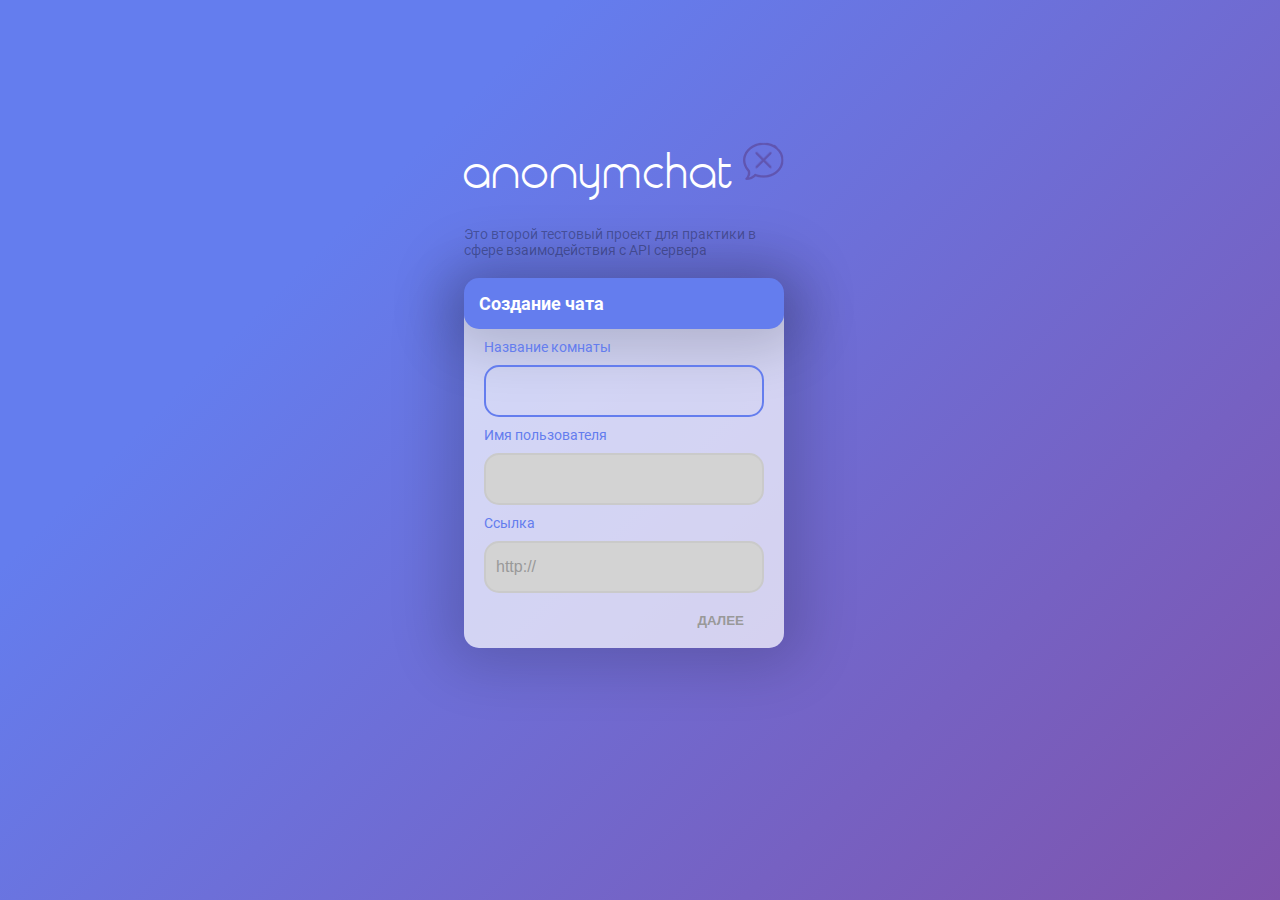
<file: index.html>
<!DOCTYPE html>
<html lang="en">
<head>
    <meta charset="UTF-8">
    <meta name="viewport" content="width=device-width, initial-scale=1.0">
    <meta http-equiv="X-UA-Compatible" content="ie=edge">
    <link rel="stylesheet" href="css/style.css">
    <script src="js/settingController.js"></script>
    <script src="js/main.js"></script>
    <title>anonymchat</title>
</head>
<body>
    <header class="header">
        <div class="container">
            <div class="logo">
                <div class="logo-name">anonymchat</div>
                <div class="logo-wrap">
                    <img class="logo-img" src="images/logo.png" alt="">
                </div>
            </div>
            <menu class="menu">
                <nav class="main-nav">
                    <ul class="nav-list">
                        <li><button class="nav-item profile"></button></li>
                        <li><button class="nav-item log-out">Выход</button></li>
                    </ul>
                </nav>
                <div class="tab-list">
                    <button class="tab-item">#JustTalkAboutNothing</button>
                </div>
            </menu>
        </div>
    </header>
    <main class="main">
        <section class="chat-box container depth-effect">
            <div class="message-list">
            </div>
            <footer class="message-input depth-effect">
                <div class="message-wrap depth-effect">
                    <input type="text" class="message-text" placeholder="Введите текст сообщения">
                </div>
                <button class="send-message"></button>
            </footer>
        </section>
    </main>
</body>
</html>


<!-- <article class="accept message depth-effect">
        <header class="header-message">
            <div class="about-info">
                <div class="nickname">Asylum29</div>
                <div class="date-time">
                    <time class="time">21:33</time>
                    <time class="date">01.11.2018</time>
                </div>
            </div>
        </header>
        <div class="text">
            Curabitur bibendum sollicitudin enim non aliquam. Pellentesque tristique feugiat mollis. Class aptent taciti sociosqu ad litora torquent per conubia nostra, per inceptos imenaeos.condimentum.
        </div>
    </article> -->
</file>
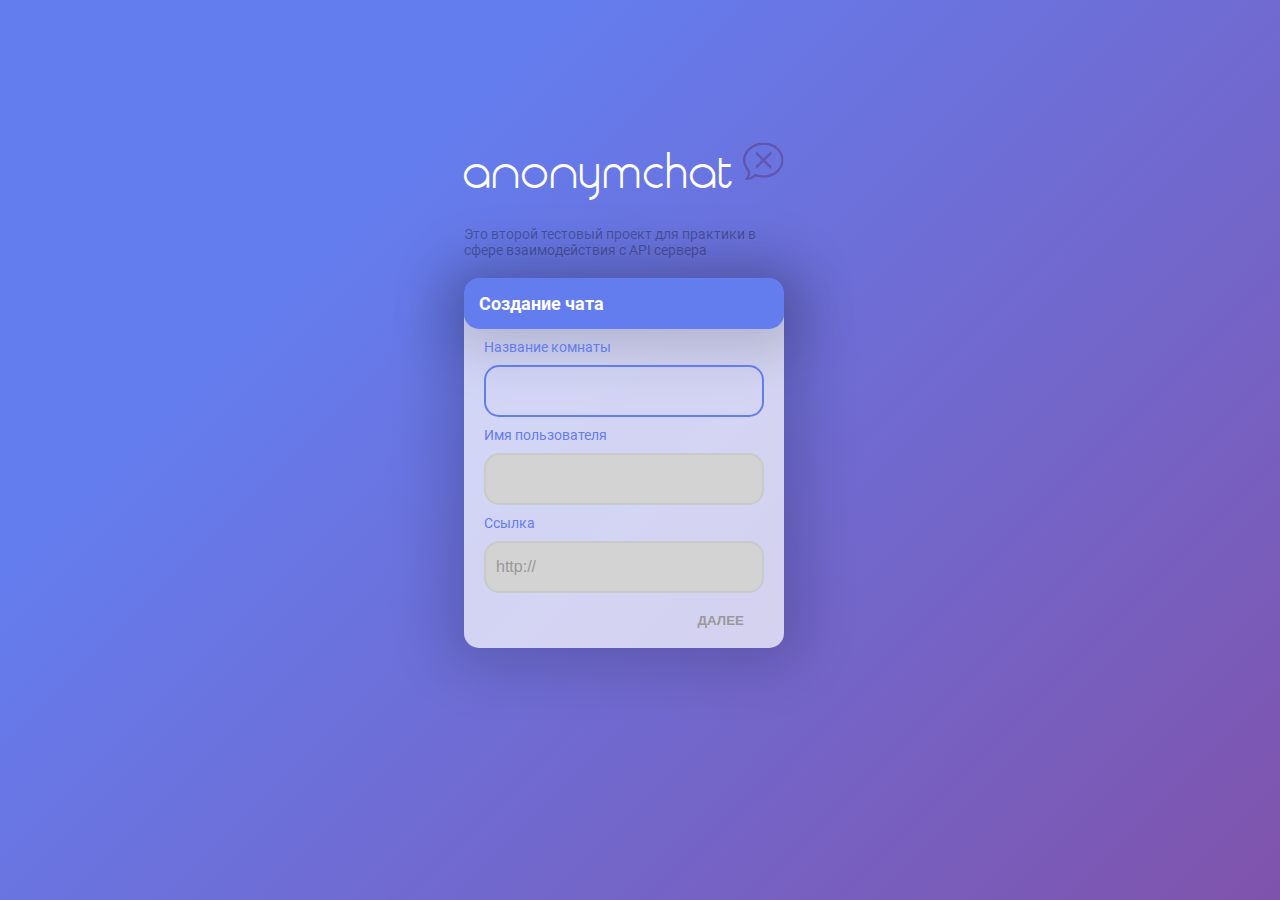
<file: login.html>
<!DOCTYPE html>
<html lang="en">
<head>
    <meta charset="UTF-8">
    <meta name="viewport" content="width=device-width, initial-scale=1.0">
    <meta http-equiv="X-UA-Compatible" content="ie=edge">
    <link rel="stylesheet" href="css/style.css">
    <script src="js/settingController.js"></script>
    <script src="js/login.js"></script>
    <title>anonymchat</title>
</head>
<body>
    <main class="login-forms">
        <div class="container">
            <div class="form-wrap">
                <header class="logo">
                    <div class="logo-name">anonymchat</div>
                    <div class="logo-wrap">
                        <img src="images/logo.png" alt="">
                    </div>
                </header>
                <article class="notice">
                    Это второй тестовый проект для практики в сфере взаимодействия с API сервера
                </article>
                <fieldset class="login-fieldset">
                    <legend class="legend">Создание чата</legend>
                    <form class="form" method="GET" action="index.html" name="loginChat">
                        <label class="label">
                            Название комнаты
                            <input class="input" type="text" name="roomName" value="">
                        </label>
                        <label class="label">
                            Имя пользователя
                            <input disabled class="input" type="text" name="userName" value="">
                        </label>
                        <label class="label">
                            Ссылка 
                            <input disabled readonly class="input" type="text" name="roomLink" value="http://">
                        </label>
                        <input disabled class="next-button" type="submit" name="nextButton" value="Далее">
                    </form>
                </fieldset>
            </div>
        </div>
    </main>
</body>
</file>
<file: css/style.css>
@font-face {
    font-family: 'TimeBurner';
    src: url('../fonts/TimeBurner/Timeburner-Bold.eot');
    src: url('../fonts/TimeBurner/Timeburner-Bold.eot?#iefix') format('embedded-opentype'),
         url('../fonts/TimeBurner/TimeBurner-Bold.woff') format('woff'),
         url('../fonts/TimeBurner/Timeburner-Bold.woff2') format('woff2'),
         url('../fonts/TimeBurner/Timeburner-Bold.ttf') format('truetype'),
         url('../fonts/TimeBurner/TimeBurner-Bold.svg#TimeBurner-Bold') format('svg');
    font-weight: bold;
    font-style: normal;
}

@font-face {
    font-family: 'TimeBurner';
    src: url('../fonts/TimeBurner/Timeburner.eot');
    src: url('../fonts/TimeBurner/Timeburner.eot?#iefix') format('embedded-opentype'),
         url('../fonts/TimeBurner/TimeBurner.woff') format('woff'),
         url('../fonts/TimeBurner/Timeburner.woff2') format('woff2'),
         url('../fonts/TimeBurner/Timeburner.ttf') format('truetype'),
         url('../fonts/TimeBurner/TimeBurner.svg#TimeBurner') format('svg');
    font-weight: normal;
    font-style: normal;
}

@font-face {
    font-family: 'Roboto';
    src: url('../fonts/Roboto/Roboto-Bold.eot');
    src: url('../fonts/Roboto/Roboto-Bold.eot?#iefix') format('embedded-opentype'),
         url('../fonts/Roboto/Roboto-Bold.woff') format('woff'),
         url('../fonts/Roboto/Roboto-Bold.woff2') format('woff2'),
         url('../fonts/Roboto/Roboto-Bold.ttf') format('truetype'),
         url('../fonts/Roboto/Roboto-Bold.svg#TimeBurner') format('svg');
    font-weight: bold;
    font-style: normal;
}

@font-face {
    font-family: 'Roboto';
    src: url('../fonts/Roboto/Roboto.eot');
    src: url('../fonts/Roboto/Roboto.eot?#iefix') format('embedded-opentype'),
         url('../fonts/Roboto/Roboto.woff') format('woff'),
         url('../fonts/Roboto/Roboto.woff2') format('woff2'),
         url('../fonts/Roboto/Roboto.ttf') format('truetype'),
         url('../fonts/Roboto/Roboto.svg#TimeBurner') format('svg');
    font-weight: normal;
    font-style: normal;
}

* {
    box-sizing: border-box;
    /* border: 1px solid orange; */
}

html {
    font-size: 62.5%;
}

button, input {
    padding: 0;
    margin: 0;
    outline: none;
    border: 0;
}

button {
    cursor: pointer;
}

body {
    margin: 0;
    padding: 1.6rem;
    padding-bottom: 0;

    display: flex;
    flex-direction: column;
    height: 100vh;

    font-family: 'Roboto';
    font-size: 1.4rem;

    background-color: #7f53ac;
    /* https://www.eggradients.com/?d49dd445_page=3 */
    /* background-image: linear-gradient(125deg, #EB3349, #F45C43); */
    background-image: linear-gradient(315deg, #7f53ac 0%, #647dee 74%);
    background-size: cover;
}


.container {
    max-width: 117rem;
    margin: 0 auto;
}

.depth-effect {
    border-top-left-radius: 1.5rem;
    border-top-right-radius: 1.5rem;
    background-color: rgba(255, 255, 255, 0.15);
    box-shadow: 0 0 5.625rem 1.875rem rgba(0, 0, 0, 0.07); 
}


/*  АВТОРИЗАЦИЯ */
.login-forms {
    position: relative;
    width: 100%;
    height: 100%;
    margin: -1.6rem;
}

.login-forms .form-wrap{
    position: absolute;
    top: -10rem; left: 0; right: 0; bottom: 0;
    margin: auto;
    width: 32rem;
    height: 50rem;
}

.login-forms .notice {
    margin: 2rem 0;
    color: #00000054;
}

.login-forms .login-fieldset {
    background-color: rgba(255, 255, 255, 0.7);
    box-shadow: 0 0 5.625rem 1.875rem rgba(0, 0, 0, 0.17); 

    border-color: transparent;
    border-radius: 1.5rem;

    border: 0;
    margin: 0;
    padding: 0;
}

.login-forms .legend {
    display: block;
    width: 100%;

    padding: 1.5rem;;

    color: white;
    font-weight: bold;
    font-size: 1.8rem;

    border-radius: 1.5rem;
    background-color: #647dee;
    box-shadow: 0 0 5.625rem 1.875rem rgba(0, 0, 0, 0.17); 
}

.login-forms .hint-list {
    padding-left: 2rem;
}

.login-forms .hint {
    font-weight: normal;
    color: #7b7b7b;
    font-size: 1.4rem;
    margin: 1.5rem 2rem 0;
}

.login-forms .form {
    margin: 1rem 2rem;
}

.login-forms .input {
    font-size: 1.6rem;

    margin: 1rem 0;

    padding: 1.5rem 1rem;
    width: 100%;

    border-radius: 1.5rem;
    border: 0.2rem solid #647dee;
    background-color: transparent;

    transition: all 0.25s;
}

.login-forms .label {
    color: #647dee;
}

.login-forms .input:disabled {
    border-color: #cacaca;
    background-color: #d3d3d3;
    color: #999999;
}


.login-forms .change-button {
    display: block;
    margin: 0 auto;
    margin-top: 1rem;

    color: #647dee;
    font-size: 1.4rem;
    text-align: center;

    font-weight: bold;

    background-color: transparent;
}

.login-forms .change-button:hover {
    color: #F45C43; 
}

.login-forms .next-button {
    display: block;
    margin-left: auto;
    padding: 1rem 2rem;
    
    color: #647dee;
    text-transform: uppercase;
    font-weight: bold;
    
    background-color: transparent;
    cursor: pointer;
    border-radius: 1.5rem;

    transition: background-color 0.25s, color 0.25s;
}

.login-forms .next-button:hover{
    background-color: #647dee;
    color: white;
}

.login-forms .next-button:disabled{
    color: #999999;
}

.login-forms .next-button:hover:disabled{
    background-color: transparent;
}


/* ШАПКА */

.logo { 
    display: flex;
}

.logo .logo-name {
    margin-right: 0.8rem;

    color: white;

    font-family: 'TimeBurner';
    font-size: 4.8rem;
}

.menu {
    margin: 0;
    padding: 0;

    display: flex;

    height: 4.2rem;
}

.menu .main-nav {
    margin-right: auto;
    display: flex;
    align-items: center;
}

.menu .nav-list{
    margin: 0;
    padding: 0;

    list-style: none;
    padding: 0;

    display: flex;
}

.menu .nav-item {
    margin-right: 1.6rem;

    color: white;
    font-size: 1.6rem;

    background-color: transparent;
}

.menu .profile {
    color: #734c9d;
    font-weight: bold;
}

.menu .tab-list {
    display: flex;
}

.menu .tab-item {
    position: relative;
    font-size: 1.4rem;
    color: white;

    padding: 0 2.2rem;

    background-color: #6055b0;
    border-top-left-radius: 1.5rem;
    border-top-right-radius: 1.5rem;
}

.menu .tab-item::after {
    content: "";

    position: absolute;
    top: 4.2rem;
    right: -1.7rem;

    display: block;
    width: 3rem;
    height: 3rem;

    background-image: url(../images/angle.png);
    background-repeat: no-repeat;
}


/* СПИСОК СООБЩЕНИЙ */

.main { 
    min-height: 0;
    height: 100%;
    display: flex;
}

.chat-box {
    position: relative;
    width: 100%;

    display: flex;
    flex-direction: column;

    background-color: rgba(255, 255, 255, 0.70);
}

.chat-box .message-list {
    flex: 1;

    overflow-y: scroll;
}

.message-list .message {
    margin: 1.5rem;
    padding: 1.5rem;

    width: 48%;

    border-radius: 1.5rem;

    color: #242424;
    font-size: 1.6rem;
    line-height: 2.4rem;
}

.message-list .header-message {
    margin-bottom: 1rem;
}

.message-list .about-info {
    display: flex;
}

.message-list .accept {
    float: left;
}

.message-list .sent {
    float: right;
}

.message-list .nickname {
    font-weight: bold;
    font-size: 1.4rem;
    margin-right: auto;
    /* margin-bottom: 1rem; */
}

.message-list .accept .nickname {
    color: #647dee;
}

.message-list .sent .nickname {
    color: #6055b0;
}

.message-list .date-time {
    color: #737373;
    font-size: 1.2rem;
}

.message-list .date-time .time {
    margin-right: 1rem;
}

/* ПОЛЕ ДЛЯ ВВОДА СООБЩЕНИЯ */

.chat-box .message-input {
    height: 8rem;
    display: flex;
}

.chat-box .message-wrap {
    display: flex;
    flex: 1;
}

.chat-box .message-text{
    padding: 0 2rem;

    display: block;
    flex: 1;

    color: #242424;
    font-size: 1.6rem;

    background-color: transparent;
}

.chat-box .avatar-wrap,
.chat-box .send-message {
    width: 8rem; 
    max-width: 8rem;
}

.chat-box .send-message {
    background-color: transparent;
    background-image: url(../images/send.png);
    background-repeat: no-repeat;
    background-position: center;
    background-size: 40%;
}

/* МОБИЛЬНАЯ ВЕРСИЯ */

@media (max-width: 600px) {

    /* ШАПКА */

    .header .container{
        display: flex;
    }

    .header .menu {
        order: 1;
        margin-right: auto;
    }

    .header .logo {
        order: 2;
    }

    .header .logo .logo-name {
        font-size: 2.5rem;
    }

    .header .logo .logo-img {
        width: 2rem;
    }

    /* СПИСОК СООБЩЕНИЙ */

    .message-list .message{
        width: 68%;
        margin-bottom: 0;
    }

    .chat-box .message-list {
        padding-bottom: 1.5rem;
    }

    /* ПОЛЕ ДЛЯ ВВОДА СООБЩЕНИЯ */
    .chat-box .message-input {
        height: 5rem;
    }
    .message-input .avatar-wrap {
        display: none;
    }
    .chat-box .send-message {
        width: 5rem;
        max-width: 5rem;
    }
    .chat-box .message-text {
        padding-left: 1.5rem;
    }
}
</file>
